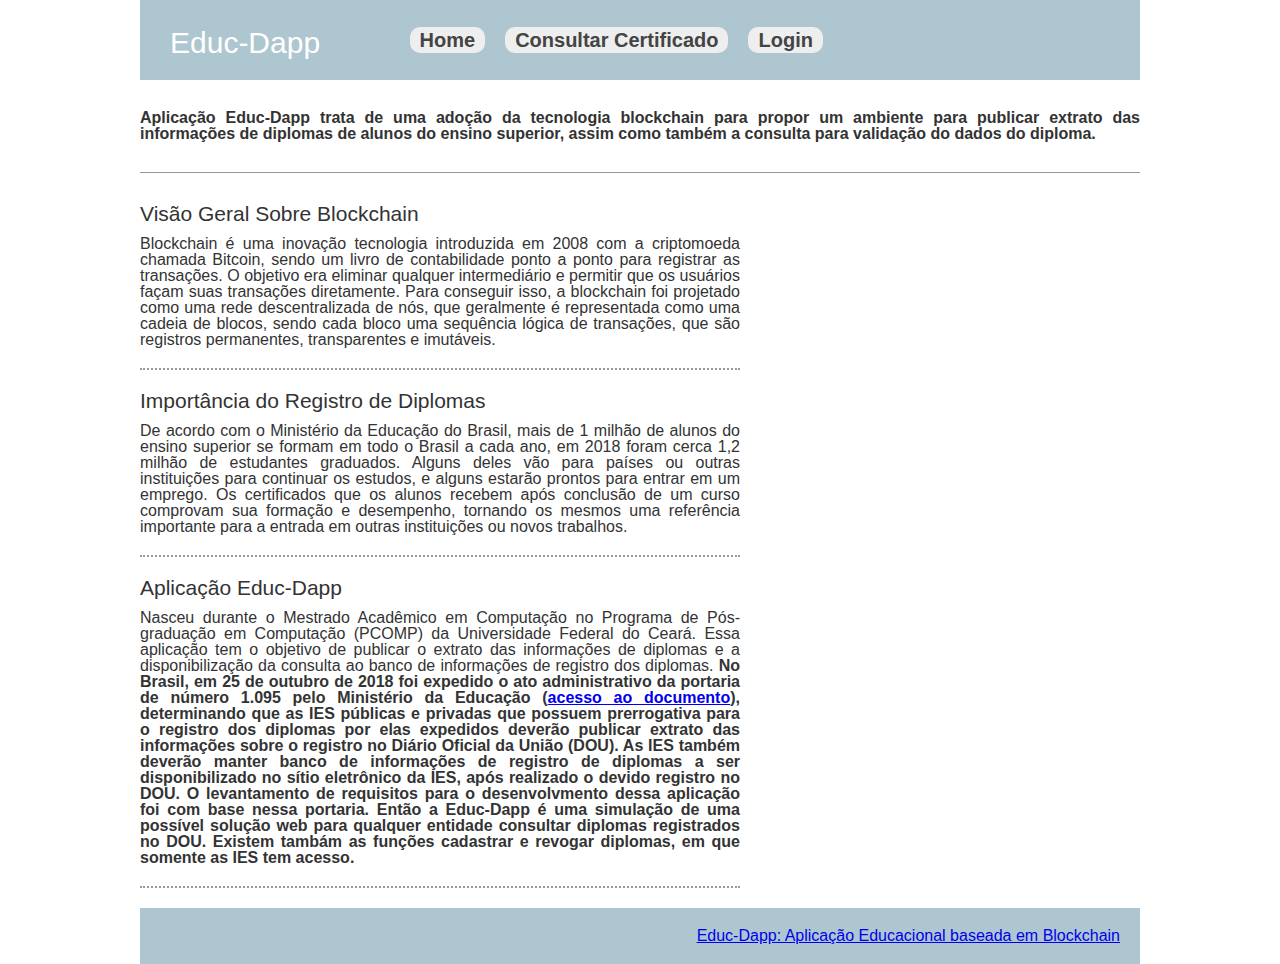
<file: index.html>
<!doctype html>
<html lang="en" class="no-js">
<head>
    <meta charset="utf-8">
    <title>Educ-Dapp</title>
	<link rel="stylesheet" href="style.css">
</head>

<body>
	<header>
		<div id="logo">Educ-Dapp</div>
		<nav>  
			<ul>
				<li><a href="index.html">Home</a>
				<li><a href="certificate-query.html">Consultar Certificado</a>
				<li><a href="login.html">Login</a>
			</ul>
		</nav>
	</header>
	<section>
		<p align="justify"><strong>Aplicação Educ-Dapp trata de uma adoção da tecnologia blockchain para propor um ambiente para publicar extrato das informações 
			de diplomas de alunos do ensino superior, assim como também a consulta para validação do dados do diploma.
		</strong></p>
	</section>
	<section id="pageContent">
		<main role="main">
			<article>
				<h2>Visão Geral Sobre Blockchain</h2>
				<p align="justify">Blockchain é uma inovação tecnologia introduzida em 2008 com a criptomoeda chamada Bitcoin, sendo um livro de contabilidade 
					ponto a ponto para registrar as transações. O objetivo era eliminar qualquer intermediário e permitir que os usuários 
					façam suas transações diretamente. Para conseguir isso, a blockchain foi projetado como uma rede descentralizada de nós, 
					que geralmente é representada como uma cadeia de blocos, sendo cada bloco uma sequência lógica de transações, que são 
					registros permanentes, transparentes e imutáveis.
					</p>
			</article>
			<article>
				<h2>Importância do Registro de Diplomas</h2>
				<p align="justify">De acordo com o Ministério da Educação do Brasil, mais de 1 milhão de alunos do ensino superior se formam em todo o Brasil a
				cada ano, em 2018 foram cerca 1,2 milhão de estudantes graduados. Alguns deles vão para países ou outras instituições 
				para continuar os estudos, e alguns estarão prontos para entrar em um emprego. Os certificados que os alunos recebem após 
				conclusão de um curso comprovam sua formação e desempenho, tornando os mesmos uma referência importante para a entrada em 
				outras instituições ou novos trabalhos.
					</p>
			</article>
			<article>
				<h2>Aplicação Educ-Dapp</h2>
				<p align="justify">Nasceu durante o Mestrado Acadêmico em Computação no Programa de Pós-graduação em Computação (PCOMP) da Universidade Federal do Ceará.
				Essa aplicação tem o objetivo de publicar o extrato das informações de diplomas e a disponibilização da consulta ao banco
				de informações de registro dos diplomas. 
				<strong>No Brasil, em 25 de outubro de 2018 foi expedido o ato administrativo da portaria de
				número 1.095 pelo Ministério da Educação (<a href="http://abmes.org.br/arquivos/legislacoes/Port-MEC-1095-2018-10-25.pdf">acesso ao documento</a>), 
				determinando que as IES públicas e privadas que possuem prerrogativa para o registro dos 
				diplomas por elas expedidos deverão publicar extrato das informações sobre o registro no Diário Oficial da União (DOU). 
				As IES também deverão manter banco de informações de registro de diplomas a ser disponibilizado no sítio eletrônico da IES,
				após realizado o devido registro no DOU. O levantamento  de requisitos para o desenvolvmento dessa aplicação foi com base nessa portaria. 
				Então a Educ-Dapp é uma simulação de uma possível solução web para qualquer entidade consultar diplomas registrados no DOU. 
				Existem tambám as funções cadastrar e revogar diplomas, em que somente as IES tem acesso.
			    </strong>
				
				</p>
			</article>
		</main>
	</section>
	<footer>
		<p><a href="index.html">Educ-Dapp: Aplicação Educacional baseada em Blockchain</a></p>
	</footer>


</body>

</html>
</file>
<file: style.css>
html,body,div,span,object,iframe,h1,h2,h3,h4,h5,h6,p,blockquote,pre,abbr,address,cite,code,del,dfn,em,img,ins,kbd,q,samp,small,strong,sub,sup,var,b,i,dl,dt,dd,ol,ul,li,fieldset,form,label,legend,table,caption,tbody,tfoot,thead,tr,th,td,article,aside,canvas,details,figcaption,figure,footer,header,hgroup,menu,nav,section,summary,time,mark,audio,video{margin:0;padding:0;border:0;outline:0;font-size:100%;vertical-align:baseline;background:transparent}
body{line-height:1; font-family: arial;}
h1{font-size: 25px;}h2{font-size: 21px;}h3{font-size: 18px;}h4{font-size: 16px;}
article,aside,details,figcaption,figure,footer,header,hgroup,menu,nav,section{display:block}
nav ul{list-style:none}
blockquote,q{quotes:none}
blockquote:before,blockquote:after,q:before,q:after{content:none}
a{margin:0;padding:0;font-size:100%;vertical-align:baseline;background:transparent}
ins{background-color:#ff9;color:#000;text-decoration:none}
mark{background-color:#ff9;color:#000;font-style:italic;font-weight:bold}
del{text-decoration:line-through}
abbr[title],dfn[title]{border-bottom:1px dotted;cursor:help}
table{border-collapse:collapse;border-spacing:0}
hr{display:block;height:1px;border:0;border-top:1px solid #ccc;margin:1em 0;padding:0}
input,select{vertical-align:middle}

body,html {
	background-color: #FFF;
}
header {
    background: #AEC6CF;
    padding: 20px 30px;
    max-width: 940px;
    margin: auto;
}
nav {
    display: inline-block;
}
nav ul li a {
    background: #EEE;
    padding: 2px 10px;
    font-size: 20px;
    text-decoration: none;
    font-weight: bold;
    color: #444;
    border-radius: 10px;
}
nav ul li a:hover {
	background: #FFF;
}
nav ul li {
    display: inline-block;
    margin: 10px;
}
nav ul {
    list-style: none;
}
#pageContent {
    max-width: 1000px;
    margin: auto;
    border: none;
}
main {
	float: left;
	width: 60%;
}
aside {
	float: right;
	width: 30%;
}
article {
    border-bottom: 2px dotted #999;
    padding-bottom: 20px;
    margin-bottom: 20px;
}
article h2 {
    font-weight: normal;
    margin-bottom: 12px;
}
article p {
	
}
main section {
	
}
footer {
	background: #AEC6CF;
	max-width: 1000px;
	margin: auto;
	clear: both;
	text-align: right;
}
footer p {
	padding: 20px;
}

address {
    padding: 10px 20px 30px 10px;
}
aside > div {
	margin: 10px auto;
	background: #AEC6CF;
	min-height: 100px;
}
#logo {
    display: inline-block;
    vertical-align: middle;
    font-size: 30px;
    margin-right: 75px;
    color: #FFF;
}
#logo img {
    width: 50px;
    vertical-align: middle;
    margin-right: 10px;
}
body > section {
    max-width: 1000px;
    margin: auto;
    padding: 30px 0px;
    border-bottom: 1px solid #999;
    color: #333;
}

@media screen and (max-width: 1000px) {
	body > section {
		padding: 30px 20px;
	}
}
@media screen and (max-width: 600px) {
	main {
		float: none;
		width: 100%;
	}
	aside {
		float: none;
		width: 100%;
	}

}
</file>
